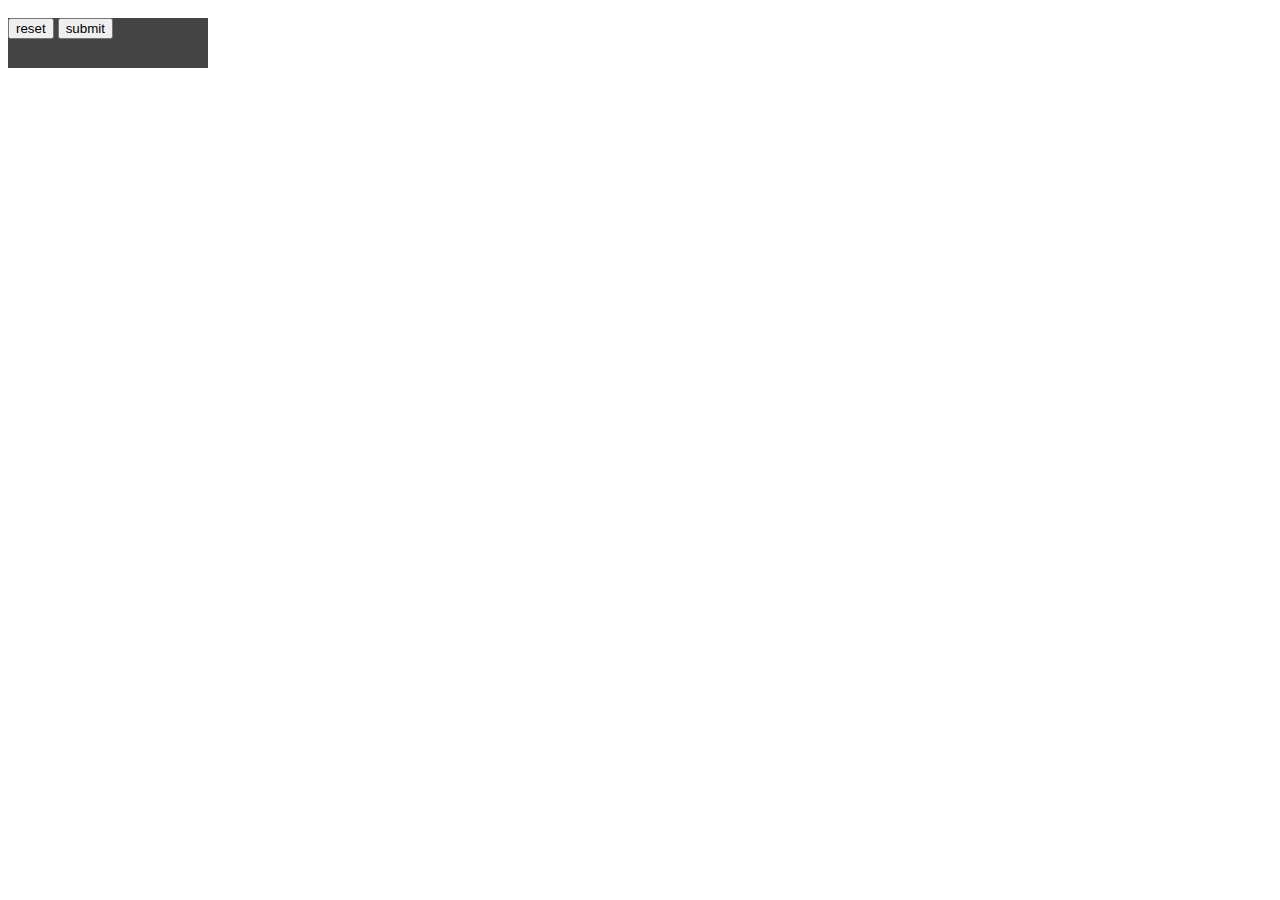
<file: templates/index.html>
<!DOCTYPE html>
<html>
<head>
<meta charset="utf-8">
<meta http-equiv="X-UA-Compatible" content="IE=edge,chrome=1">
<title>大侦探</title>
<meta name="description" content="">
<meta name="keywords" content="">
<link href="" rel="stylesheet">
<style>
.main
{
	width: 800px
	height:600px
	background-color:#eeeeee;
	float:center;
	padding:5px;
}
.menu
{
	width:200px;
	height:50px;
	float:center;
	background-color:#444444;
}
.button
{
	width:50px;
	height:10px;

}
</style>
</head>
<body>
    <div class="main" id="mycanvas">
    </div>
    <div class="menu" id="mymenu">
    	<button>reset</button>
    	<button>submit</button>
    </div>
</body>
</html>
</file>
